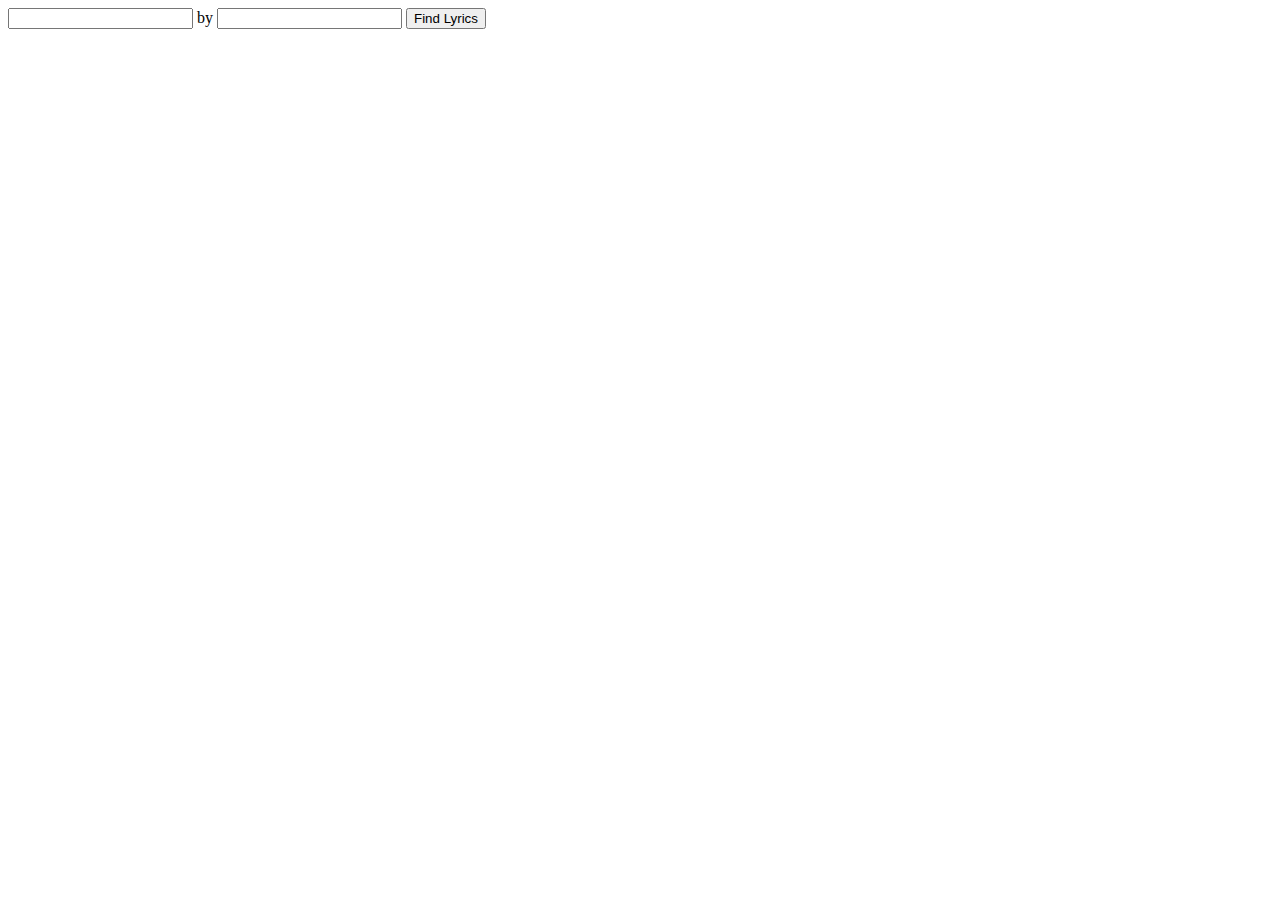
<file: lyricsovh.html>
<!DOCTYPE html>
<html lang="en">
<head>
    <meta charset="UTF-8">
    <meta name="viewport" content="width=device-width, initial-scale=1.0">
    <title>Document</title>
</head>
<body>
    <input id="title"> by <input id="artist">
    <button onclick="findlyrics()">Find Lyrics</button>
    <div id="output"></div>
    <script src="lyricsovh.js"></script>
    <script src="https://cdnjs.cloudflare.com/ajax/libs/jquery/3.2.1/jquery.min.js"></script>   
</body>
</html>
</file>
